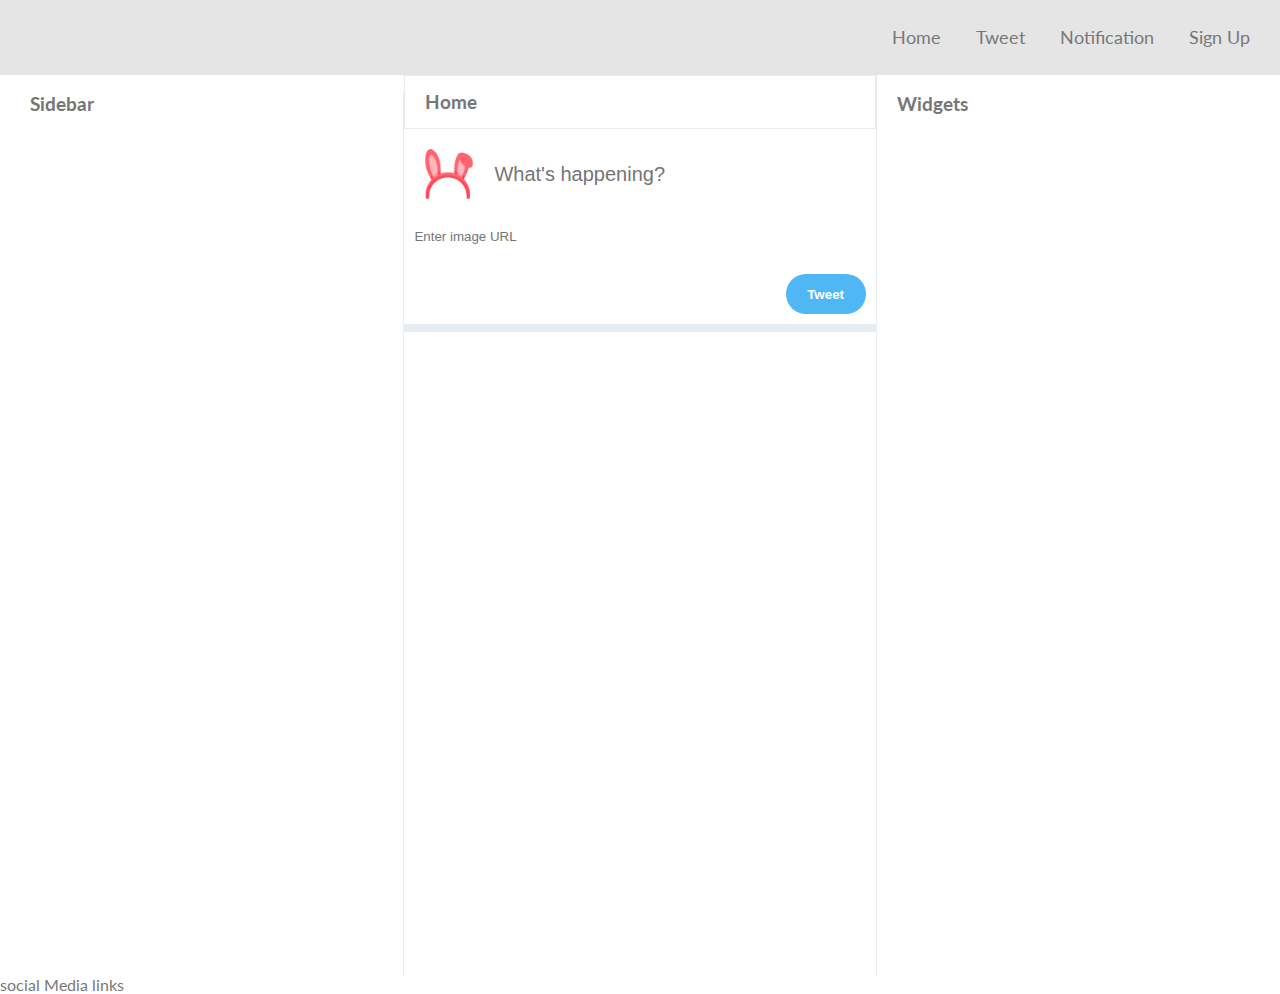
<file: index.html>
<!DOCTYPE html>
<html lang="en">

<head>
	<meta charset="UTF-8">
	<meta name="viewport" content="width=device-width, initial-scale=1.0">
	<meta http-equiv="X-UA-Compatible" content="ie=edge">
	<title>Clone of Twitter</title>
    <!-- Font Awesome CDN -->
    <link rel="stylesheet" href="https://use.fontawesome.com/releases/v5.15.1/css/all.css" integrity="sha384-vp86vTRFVJgpjF9jiIGPEEqYqlDwgyBgEF109VFjmqGmIY/Y4HV4d3Gp2irVfcrp" crossorigin="anonymous">
	<!-- Custom CSS -->
	<link rel="stylesheet" href="assets/css/styles.css" type="text/css" />
</head>

<body>

	<header>
		<a href="index.html">
			<i class="fab fa-twitter logo"></i>
		</a>
		<nav>
			<ul id="menu">
				<li>
					<a href="index.html">Home</a>
				</li>
				<li>
					<a href="#">Tweet</a>
				</li>
				<li>
					<a href="#">Notification</a>
				</li>
				<li>
					<a href="#">Sign Up</a>
				</li>
			</ul>
		</nav>
	</header>

	<section class="main">
        <div class="sidebar">
            <h3>Sidebar</h3>
        </div>

        <div class="feed">
            <div class="feed-header">
                <h3>Home</h3>
            </div>
            <div class="tweetbox">
                <form>
                    <div class="tweetbox-input">
                        <img class="user-image" src="assets/img/party.png" alt="" />
                        <input placeholder="What's happening?" type="text"/>
                    </div>
                    <input class="tweetbox-image-input" placeholder="Enter image URL" type="text"/>
                    <Button class="tweetbox-tweet-button">Tweet</Button>
                </form>
            </div>
        </div>

        <div class="widgets">
            <h3>Widgets</h3>
        </div>
    </section>

	<footer>
		social Media links
	</footer>

</body>

</html>
</file>
<file: assets/css/styles.css>
@import url('https://fonts.googleapis.com/css2?family=Lato&family=Oswald:wght@300&display=swap');

* {
  margin: 0;
  padding: 0;
  border: 0;
}

body {
    font-family: Lato;
    color: #777777;
    --twitter-color: #50b7f5; 
    --twitter-background: #e6ecf0;
}

h1 {
  font-family: Oswald;
  text-transform: uppercase;
  color: #555555;
}

.logo {
    float: left;
    color: var(--twitter-color);
    font-size: 250%;
    margin-top: 18px;
    margin-left: 18px;
}

#menu {
    font-size: 110%;
    list-style-type: none;
    text-align: right;
    background-color: rgba(0, 0, 0, 0.1)

}

#logo, #menu {
    line-height: 75px;
}

#menu li {
    display: inline;
    margin-right: 30px;
}

#menu a {
    text-decoration: none;
    color: inherit;
}

.main {
    display: flex;
    height: 100vh;
    margin-left: auto;
    margin-right: auto;
    padding: 0 10px;
}

.sidebar {
    flex: 0.3;
    border-right: 1px solid var(--twitter-background);
    margin-top: 18px;
    padding-left: 20px;
    padding-right: 20px;
}

.feed {
    flex: 0.4;
    border-right: 1px solid var(--twitter-background);
}

.feed-header {
    position: sticky;
    top: 0;
    background-color: white;
    z-index: 100;
    border: 1px solid var(--twitter-background);
    padding: 15px 20px;
}

.tweetbox {
    padding-bottom: 10px;
    border-bottom: 8px solid var(--twitter-background);
    padding-right: 10px;
}

.user-image {
    height: 50px;
    width: 50px;
}

.tweetbox > form {
    display: flex;
    flex-direction: column;
}

.tweetbox-input {
    padding: 20px;
    display: flex;
}

.tweetbox-input > input {
    flex: 1;
    margin-left: 20px;
    font-size: 20px;
    border: none;
}

.tweetbox-image-input {
    border: none;
    padding: 10px;
}

.tweetbox-tweet-button {
    background-color: var(--twitter-color) !important;
    border: none !important;
    color: white !important;
    font-weight: 900 !important;
    text-transform: inherit !important;
    border-radius: 30px !important;
    height: 40px !important;
    width: 80px;
    margin-top: 20px !important;
    margin-left: auto !important;
}

.widgets {
    flex: 0.3;
    margin-top: 18px;
    padding-left: 20px;
    padding-right: 20px;
}
</file>
